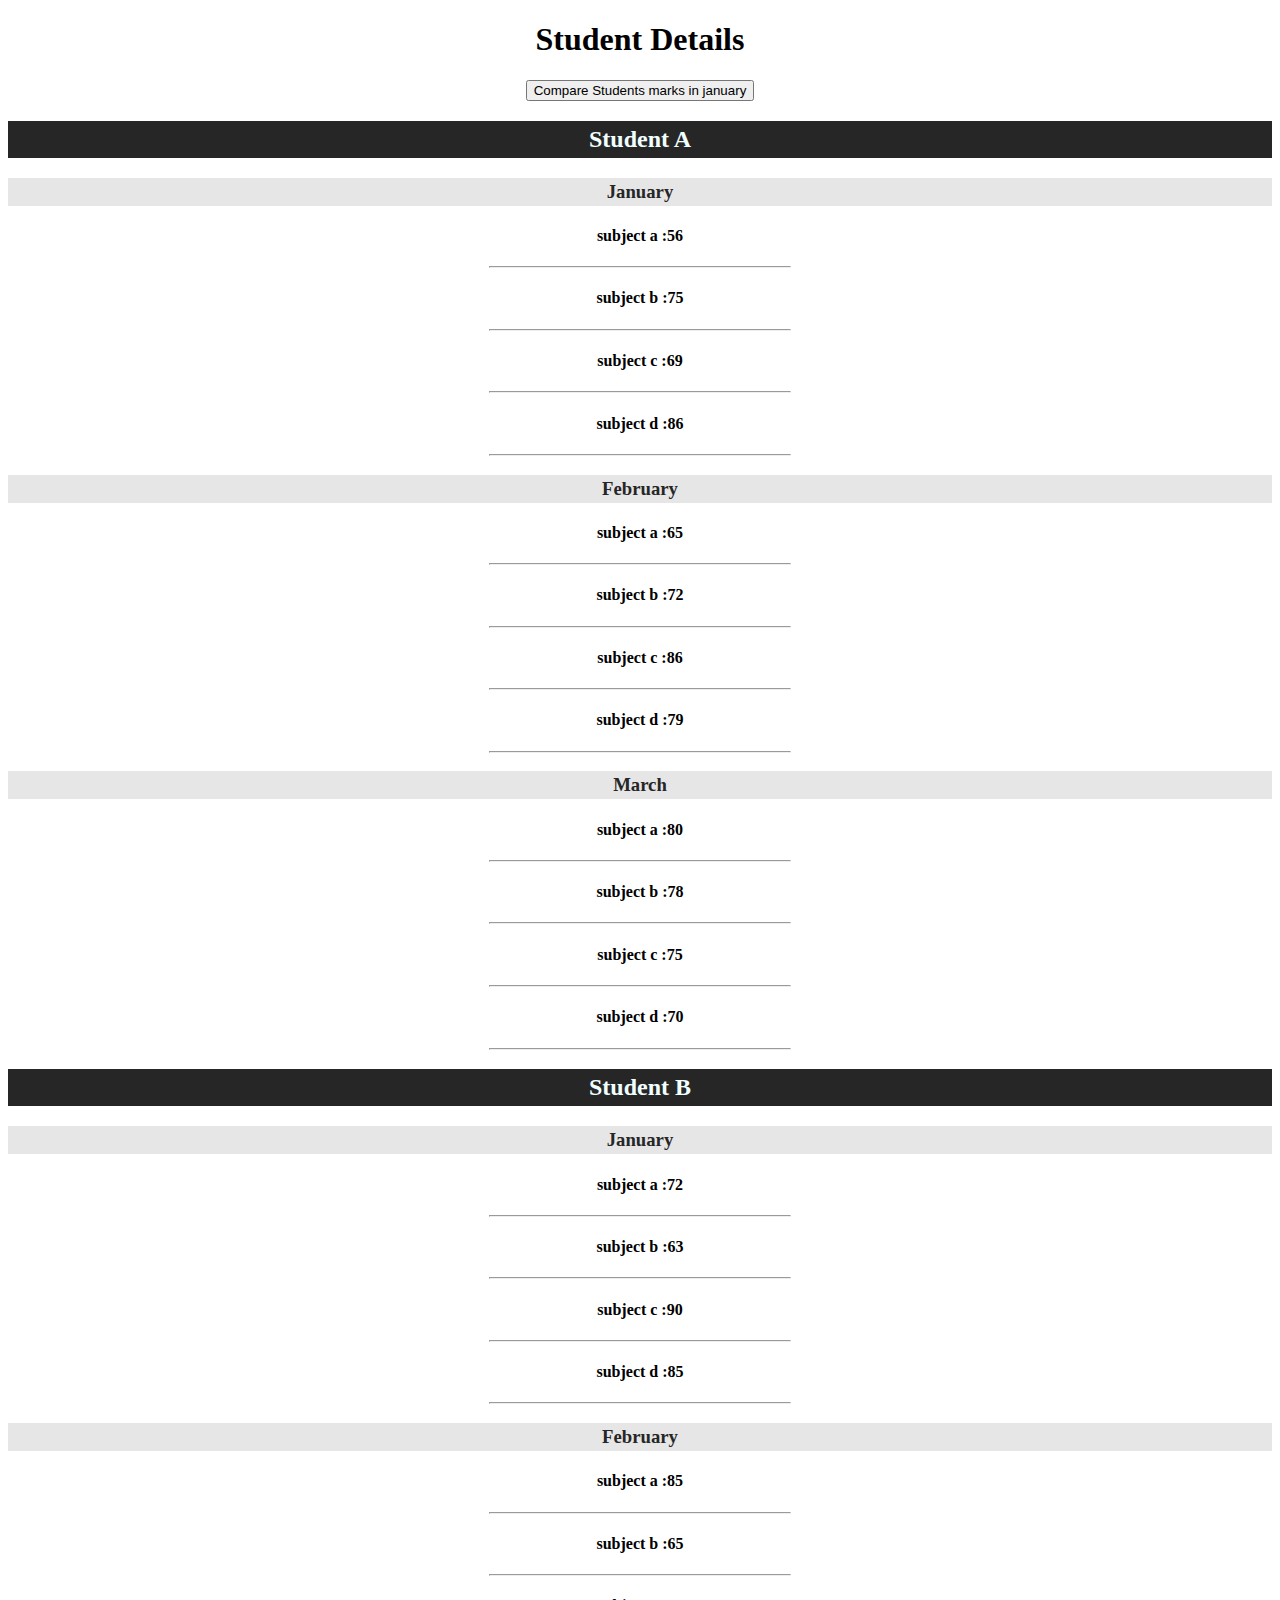
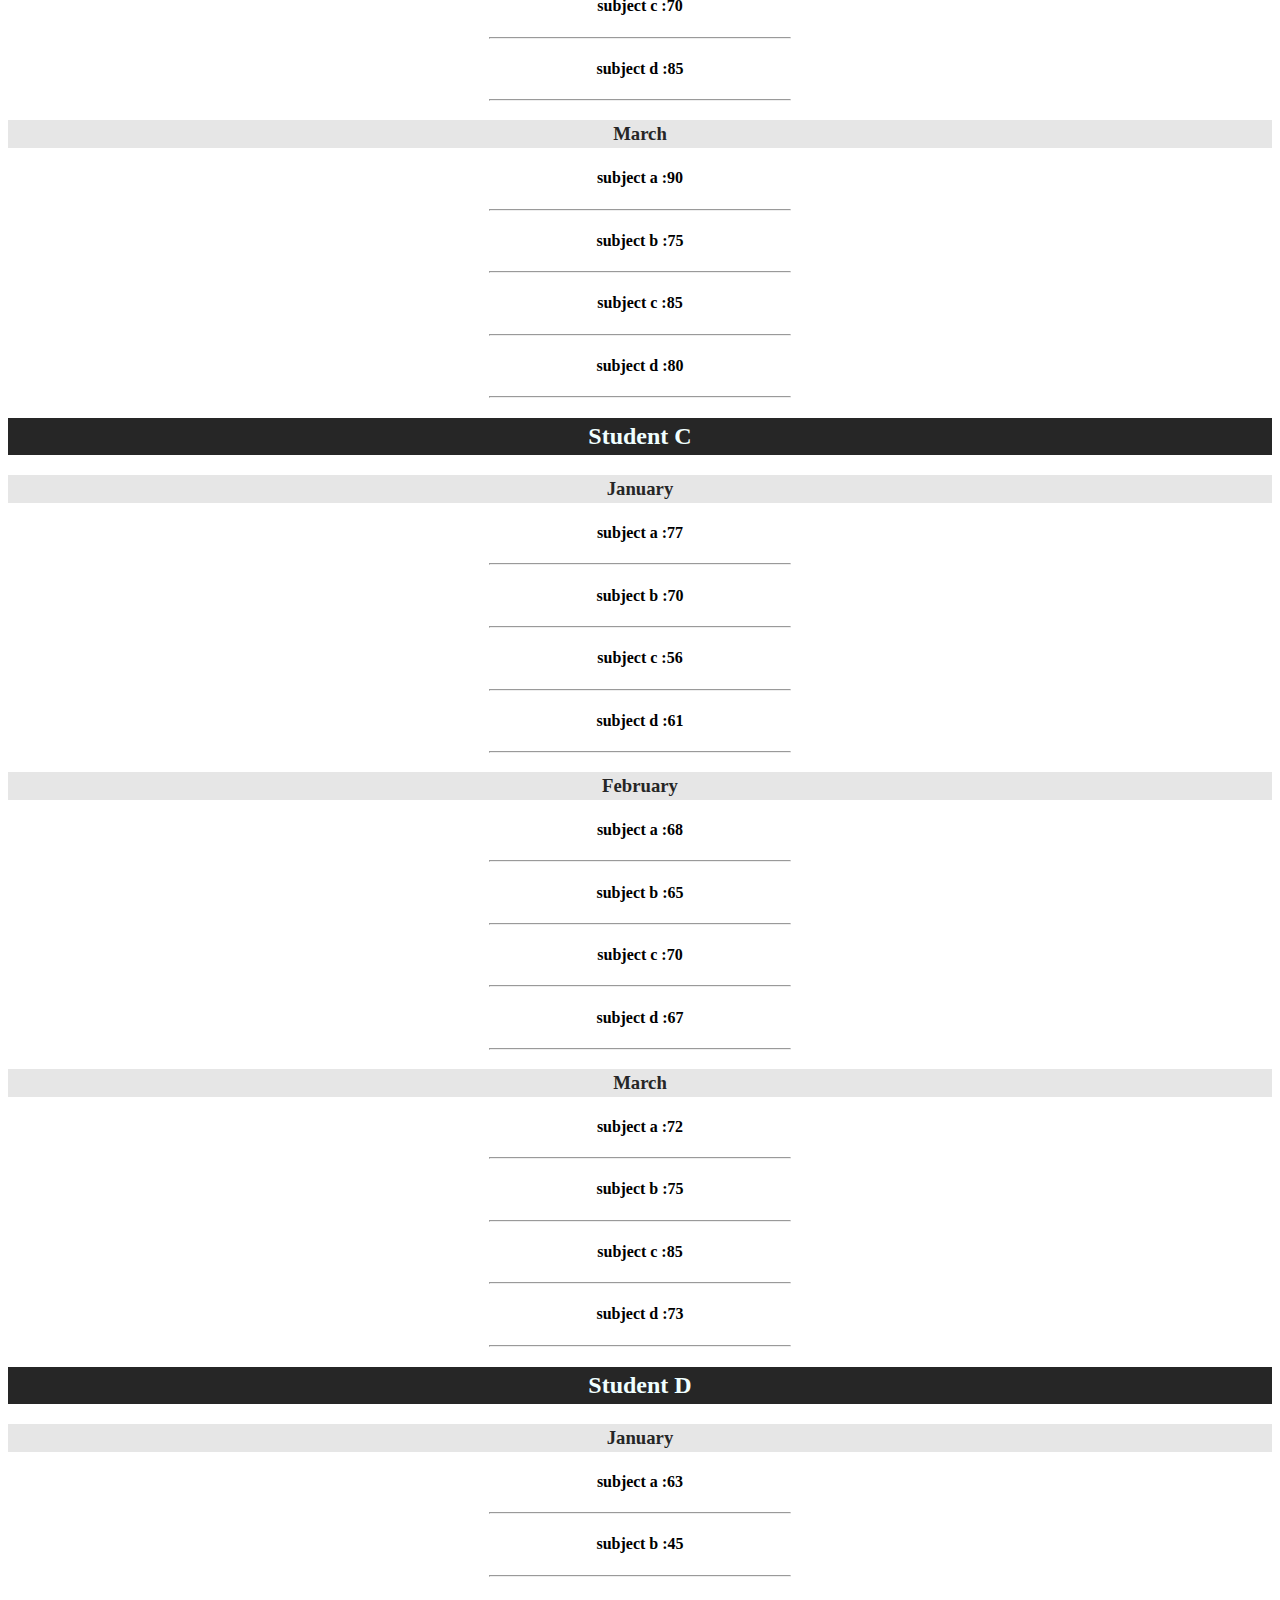
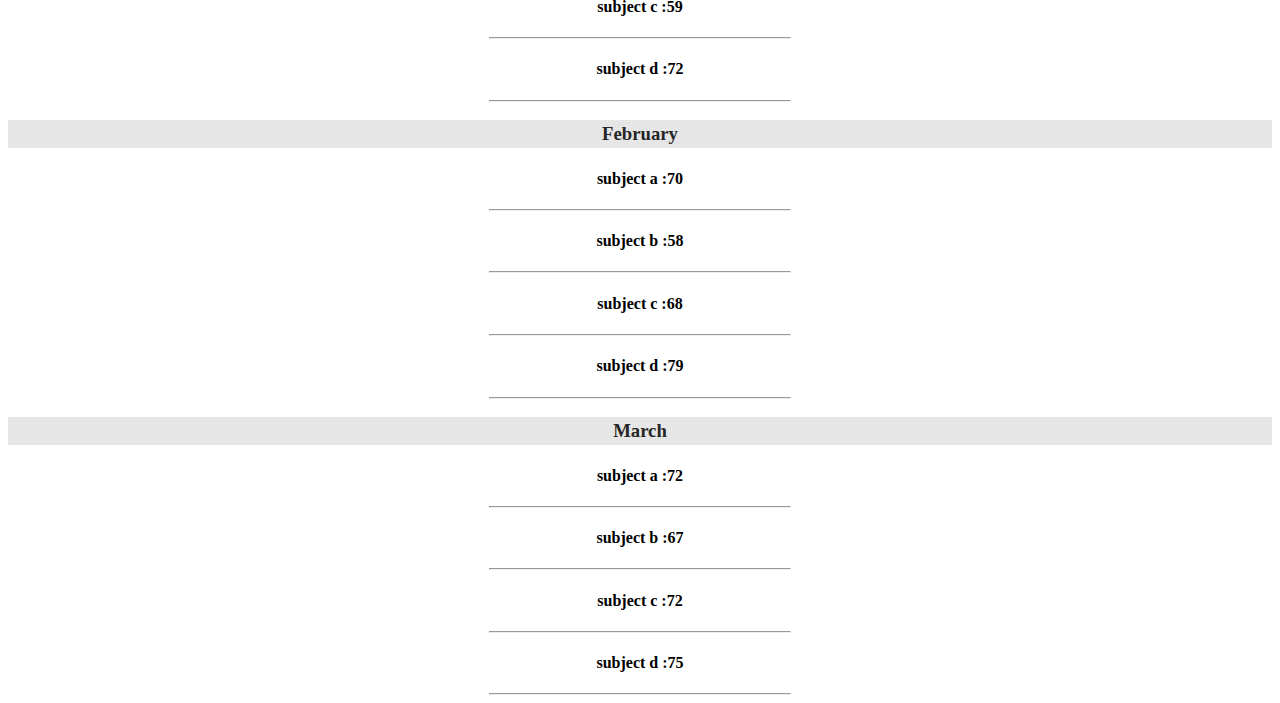
<file: index.html>
<!DOCTYPE html>
<html>
<head>
	<meta charset="utf-8">
	<title>Student Details</title>
	<meta name="viewport" content="width=device-width, initial-scale=1">
    <script src="https://ajax.googleapis.com/ajax/libs/jquery/3.5.1/jquery.min.js"></script>
    <script type="text/javascript" src="index.js"></script>
    <style type="text/css">
    	hr
    	{
    		width: 300px;
    	}

    	h2
    	{
    		background-color: #262626;
    		color: azure;
    		padding: 5px;
    	}

    	h3
    	{
    		background-color: #e6e6e6;
    		color: #262626;
    		padding: 3px;
    	}
	</style>
</head>
<body>
	<center>
		<h1>Student Details</h1>
		<a href="chart.html"><button>Compare Students marks  in january</button></a>
		<div id="l">
		</div>
	</center>

	<script type="text/javascript">
			
	</script>

</body>
</html>
</file>
